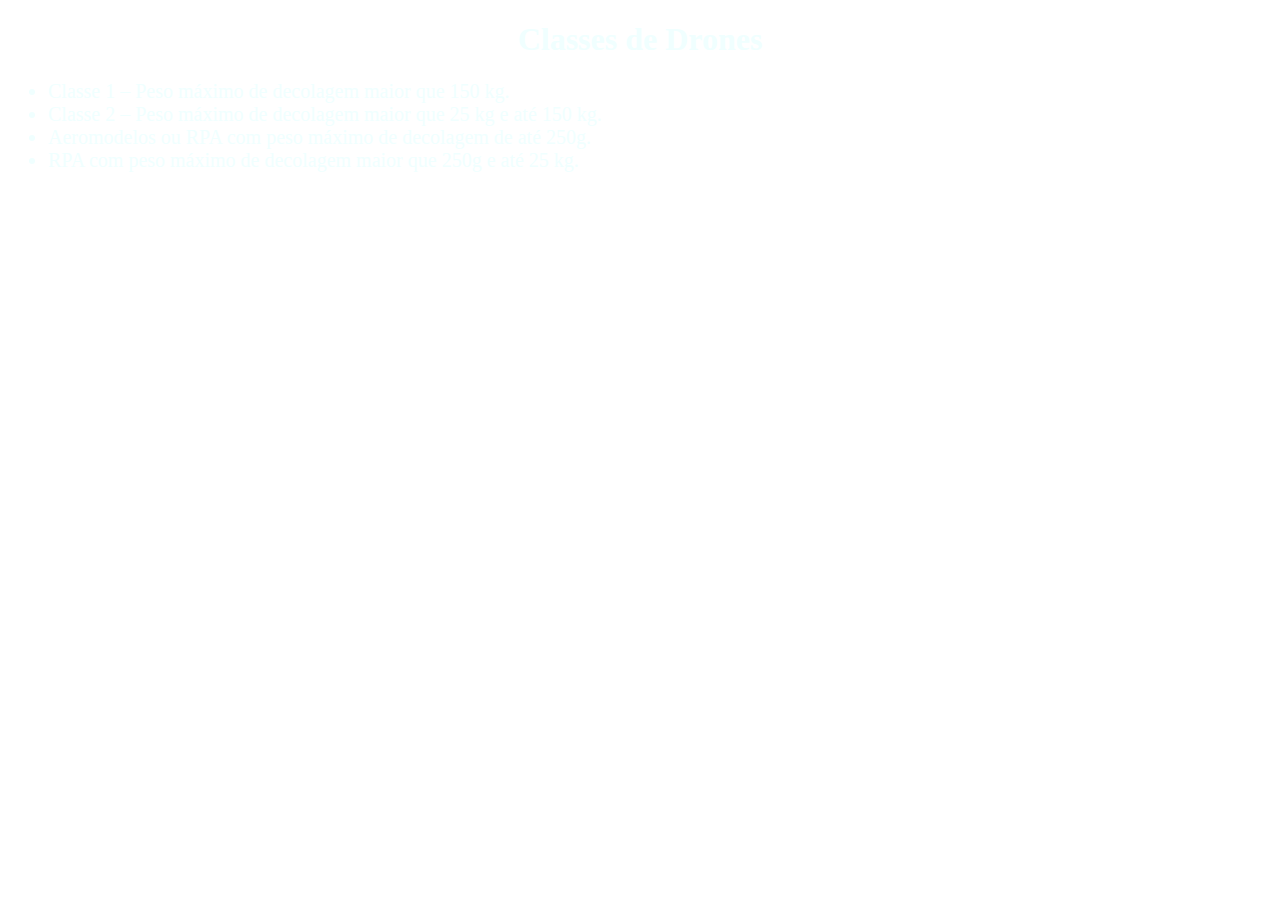
<file: paginas/categorias.html>
<!DOCTYPE html>
<html lang="pt-br">
<head>
    <meta charset="UTF-8">
    <meta http-equiv="X-UA-Compatible" content="IE=edge">
    <meta name="viewport" content="width=device-width, initial-scale=1.0">

</head>

<body>

<h1 align="center" style="color:azure">Classes de Drones</h1>

    <ul>
        <li style="font-size:20px; color:azure">Classe 1 – Peso máximo de decolagem maior que 150 kg.</li>
        <li style="font-size:20px;  color:azure"">Classe 2 – Peso máximo de decolagem maior que 25 kg e até 150 kg.</li>
        <li style="font-size:20px;  color:azure"">Aeromodelos ou RPA com peso máximo de decolagem de até 250g.</li>
        <li style="font-size:20px;  color:azure"">RPA com peso máximo de decolagem maior que 250g e até 25 kg.</li>
    
    </ul>

</body>
</file>
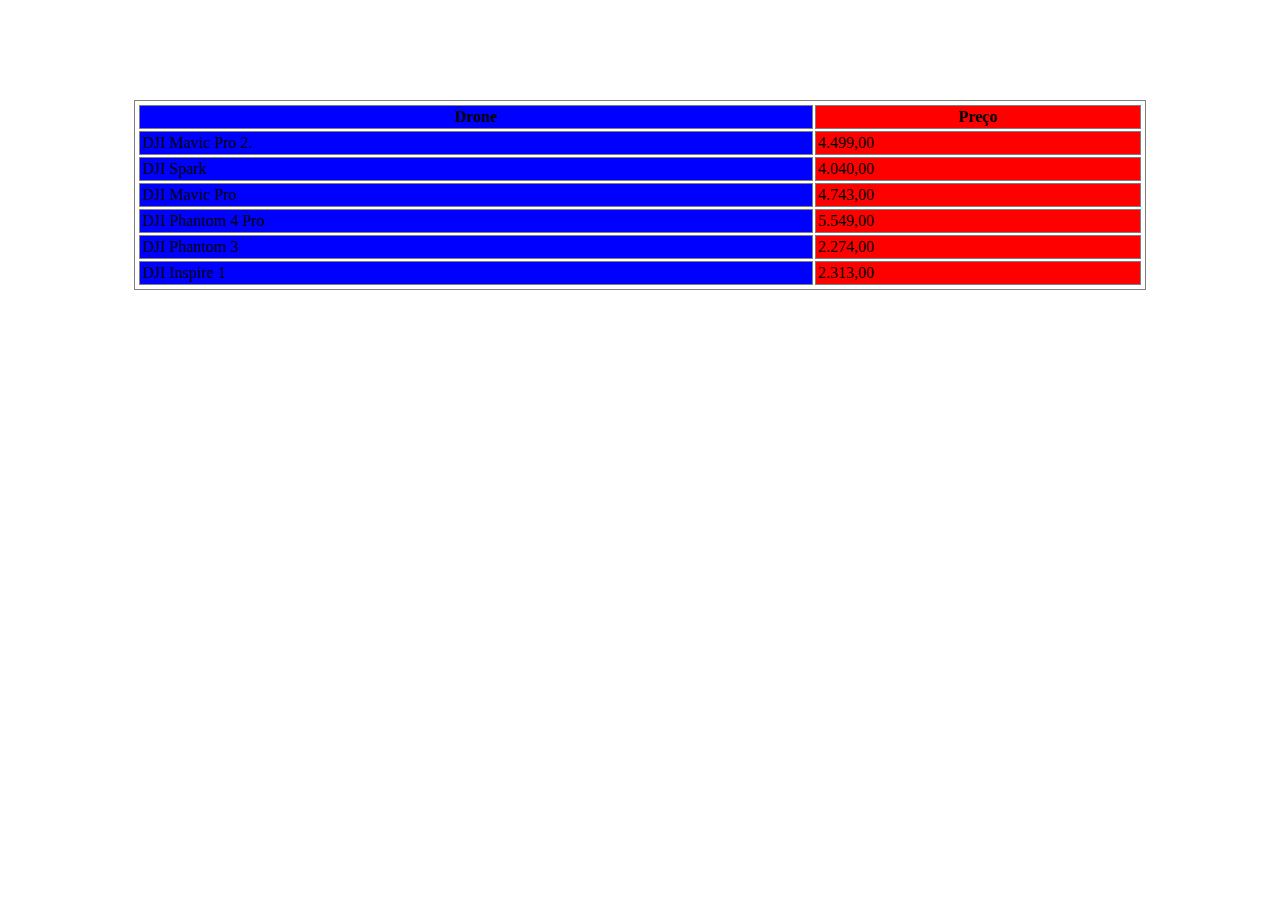
<file: paginas/promoções.html>
<!DOCTYPE html>
<html lang="pt-br">
<head>
    <meta charset="UTF-8">
    <meta http-equiv="X-UA-Compatible" content="IE=edge">
    <meta name="viewport" content="width=device-width, initial-scale=1.0">

<style>
table, th, td {
    border: 1px solid gray;
    padding: 2px;
    margin-top: 100px;
    
}
</style>
</head>
<body>
<table align="center" width=80% height=20%>
  
  <colgroup>
    <col span="1" style="background-color:blue">
    <col style="background-color:red">
  </colgroup>
  <thead>
    <tr>
      <th>Drone</th>
      <th>Preço</th>
    </tr>
  </thead>
  <tfoot>
    
  </tfoot>
  <tbody>
    <tr>
      <td>DJI Mavic Pro 2.</td>
      <td>4.499,00</td>
    </tr>
    <tr>
      <td>DJI Spark</td>
      <td> 4.040,00</td>
    </tr>
    <tr>
        <td>DJI Mavic Pro</td>
        <td> 4.743,00</td>
      </tr>
      <tr>
        <td>DJI Phantom 4 Pro</td>
        <td> 5.549,00</td>
      </tr>
      <tr>
        <td>DJI Phantom 3</td>
        <td> 2.274,00</td>
      </tr>
      <tr>
        <td> DJI Inspire 1</td>
        <td>2.313,00</td>
      </tr>
  </tbody>
</table>
</body>
</html>

    
</body>
</file>
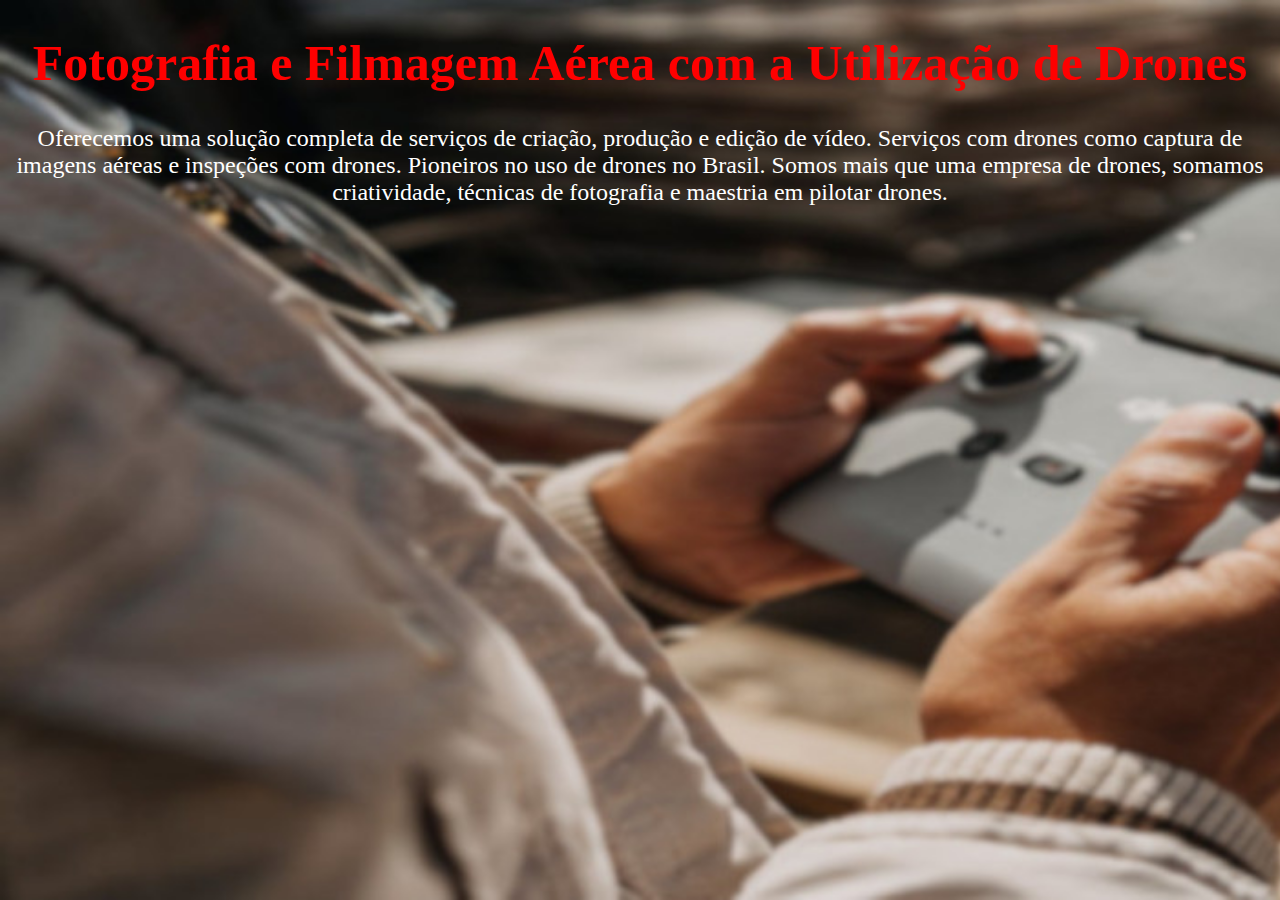
<file: paginas/serviços.html>
<!DOCTYPE html>
<html lang="pt-br">
<head>
    <meta charset="UTF-8">
    <meta http-equiv="X-UA-Compatible" content="IE=edge">
    <meta name="viewport" content="width=device-width, initial-scale=1.0">

  <style>

body {
   
   background-image: url("../imagens/controle.jpeg");
   background-repeat: no-repeat;
   background-attachment: fixed;
   background-size: cover;
   font-size: 25px; color: white; 
   text-align: center; 
   
}
        
        h1 {
          color:red;
        }
        
        p {
          font-size: 24px; color: white;
        }
  </style>

</head>

<body>
    <h1 align="center"> Fotografia e Filmagem Aérea com a Utilização de Drones</h1>

    <p>
        Oferecemos uma solução completa de serviços de criação, produção e edição de vídeo. Serviços com drones como captura de imagens aéreas e inspeções com drones. Pioneiros no uso de drones no Brasil. Somos mais que uma empresa de drones, somamos criatividade, técnicas de fotografia e maestria em pilotar drones.
    </p>
</body>
</file>
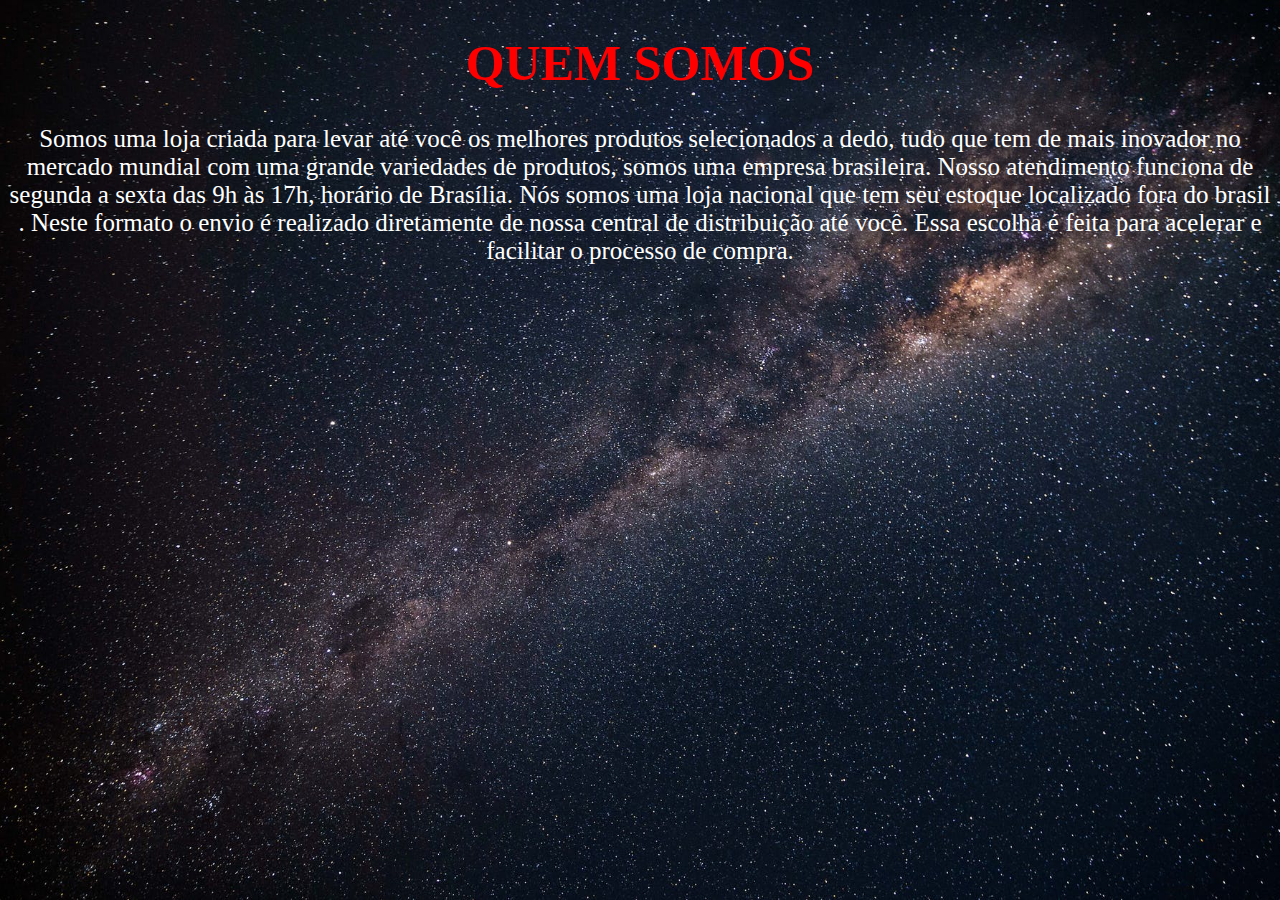
<file: paginas/sobre.html>
<!DOCTYPE html>
<html lang="pt-br">
<head>
    <meta charset="UTF-8">
    <meta http-equiv="X-UA-Compatible" content="IE=edge">
    <meta name="viewport" content="width=device-width, initial-scale=1.0">
  <style>
   
   h1 {
     color:red
   }
   
   body {
   
   background-image: url("../imagens/galaxia.jpeg");
   background-repeat: no-repeat;
   background-attachment: fixed;
   background-size: cover;
   font-size: 25px; color: white; 
   text-align: center; 
   
}

  </style>
  </head>

<body >
  <h1>QUEM SOMOS</h1>
   
  <p>
    Somos uma loja criada para levar até você os melhores produtos selecionados a dedo, tudo que tem de mais inovador no mercado mundial com uma grande variedades de produtos, somos uma empresa brasileira. Nosso atendimento funciona de segunda a sexta das 9h às 17h, horário de Brasília. Nós somos uma loja nacional que tem seu estoque localizado fora do brasil . Neste formato o envio é realizado diretamente de nossa central de distribuição até você. Essa escolha é feita para acelerar e facilitar o processo de compra.
   </p> 


</body>
</file>
